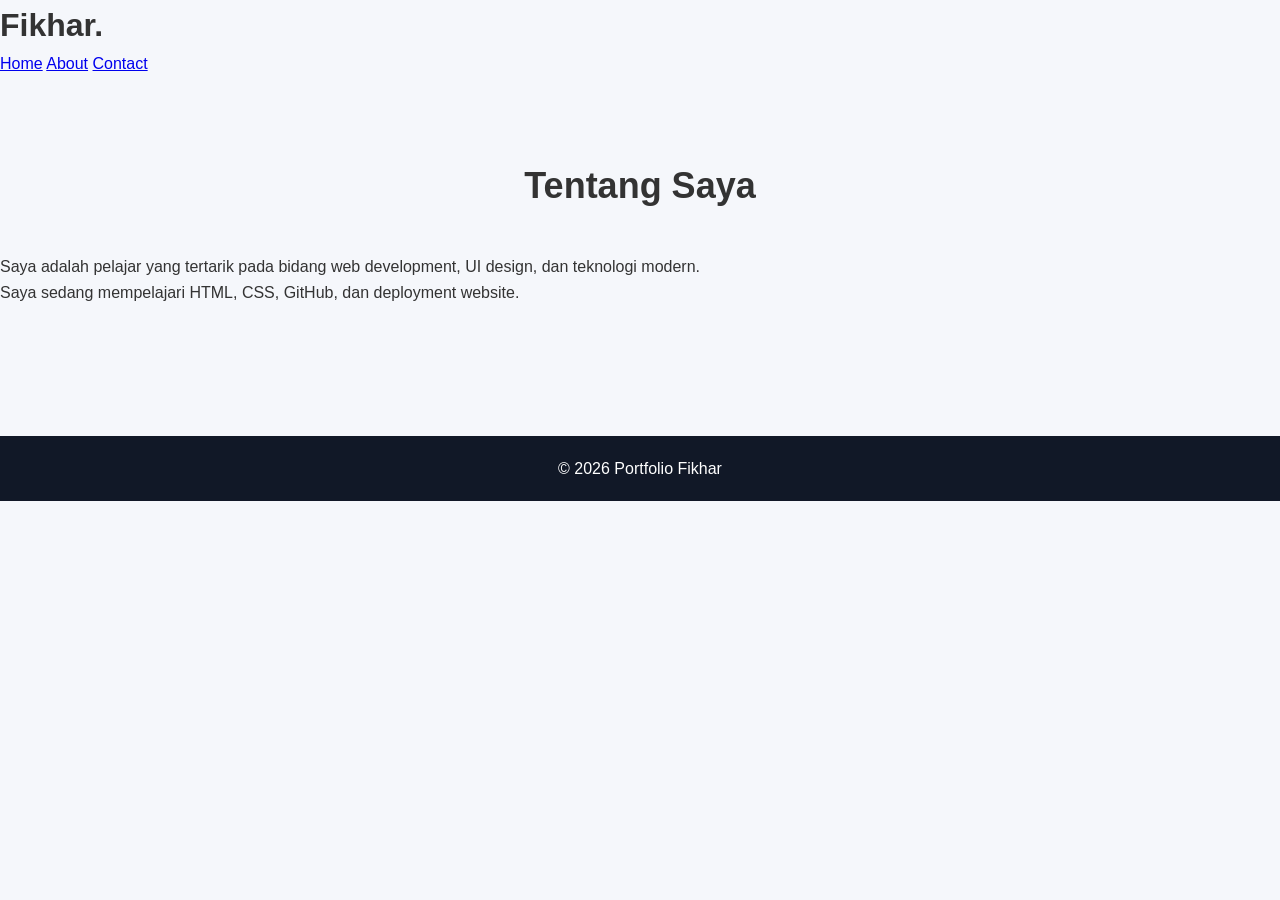
<file: about.html>
<!DOCTYPE html>
<html lang="id">
<head>
  <meta charset="UTF-8">
  <meta name="viewport" content="width=device-width, initial-scale=1.0">
  <title>About</title>
  <link rel="stylesheet" href="css/style.css">
</head>
<body>

  <header>
    <div class="container navbar">
      <h1 class="logo">Fikhar.</h1>

      <nav>
        <a href="index.html">Home</a>
        <a href="about.html">About</a>
        <a href="contact.html">Contact</a>
      </nav>
    </div>
  </header>

  <section class="about container">
    <h2>Tentang Saya</h2>

    <p>
      Saya adalah pelajar yang tertarik pada bidang web development,
      UI design, dan teknologi modern.
    </p>

    <p>
      Saya sedang mempelajari HTML, CSS, GitHub, dan deployment website.
    </p>
  </section>

  <footer>
    <p>© 2026 Portfolio Fikhar</p>
  </footer>

</body>
</html>
</file>
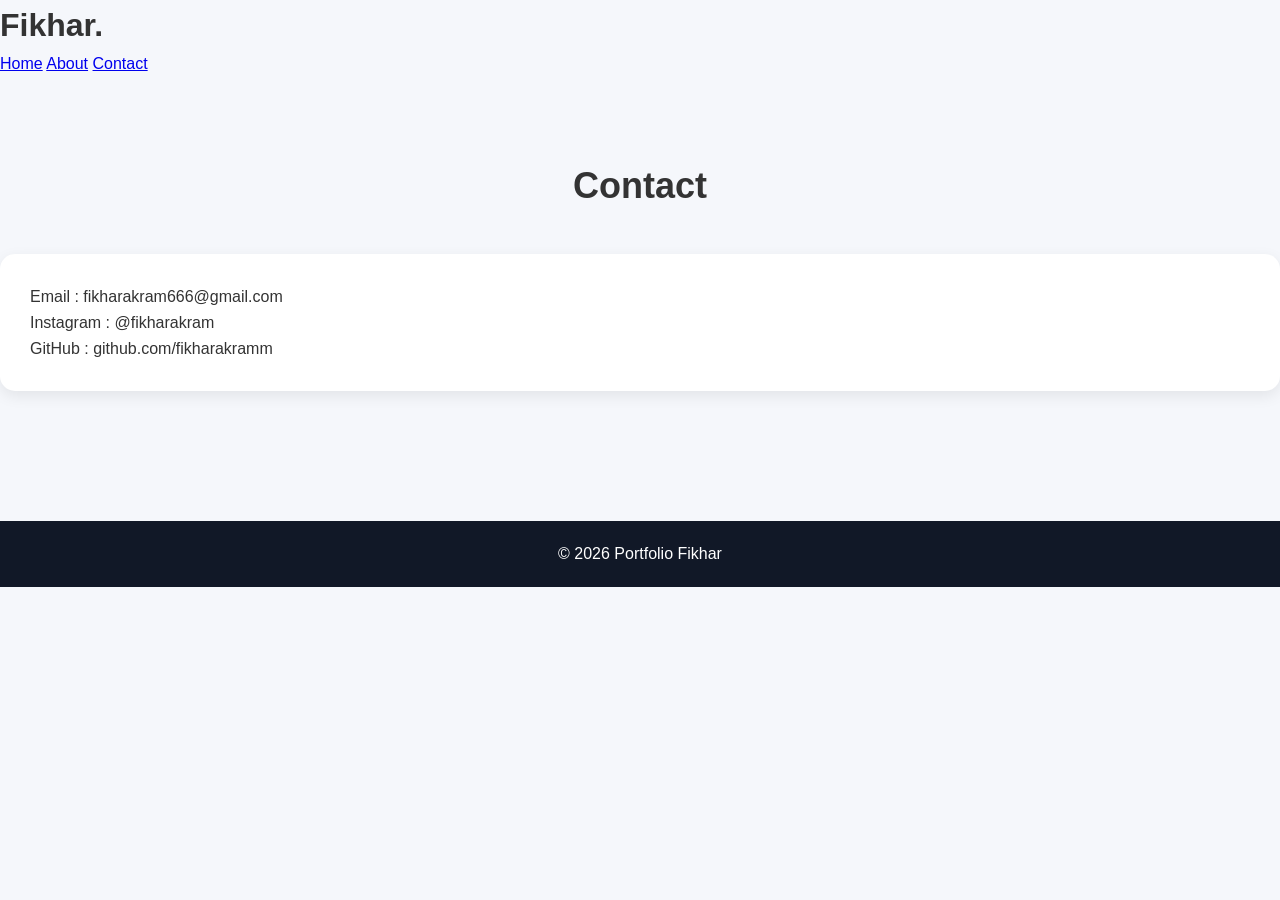
<file: contact.html>
<!DOCTYPE html>
<html lang="id">
<head>
  <meta charset="UTF-8">
  <meta name="viewport" content="width=device-width, initial-scale=1.0">
  <title>Contact</title>
  <link rel="stylesheet" href="css/style.css">
</head>
<body>

  <header>
    <div class="container navbar">
      <h1 class="logo">Fikhar.</h1>

      <nav>
        <a href="index.html">Home</a>
        <a href="about.html">About</a>
        <a href="contact.html">Contact</a>
      </nav>
    </div>
  </header>

  <section class="contact container">
    <h2>Contact</h2>

    <div class="contact-box">
      <p>Email : fikharakram666@gmail.com</p>
      <p>Instagram : @fikharakram</p>
      <p>GitHub : github.com/fikharakramm</p>
    </div>
  </section>

  <footer>
    <p>© 2026 Portfolio Fikhar</p>
  </footer>

</body>
</html>
</file>
<file: css/style.css>
* {
  margin: 0;
  padding: 0;
  box-sizing: border-box;
  font-family: Arial, sans-serif;
}

body {
  background: #f5f7fb;
  color: #333;
  line-height: 1.6;
}

{
  border-radius: 8px;
  text-decoration: none;
  transition: 0.3s;
}

.btn:hover {
  background: #1d4ed8;
}

.services {
  padding: 60px 0;
}

.services h2,
.about h2,
.contact h2 {
  text-align: center;
  margin-bottom: 40px;
  font-size: 36px;
}

.card-container {
  display: grid;
  grid-template-columns: repeat(auto-fit, minmax(250px, 1fr));
  gap: 20px;
}

.card {
  background: white;
  padding: 30px;
  border-radius: 15px;
  box-shadow: 0 5px 15px rgba(0,0,0,0.08);
  transition: 0.3s;
}

.card:hover {
  transform: translateY(-5px);
}

.about,
.contact {
  padding: 80px 0;
}

.contact-box {
  background: white;
  padding: 30px;
  border-radius: 15px;
  box-shadow: 0 5px 15px rgba(0,0,0,0.08);
}

footer {
  background: #111827;
  color: white;
  text-align: center;
  padding: 20px;
  margin-top: 50px;
}

@media (max-width: 768px) {
  .hero-content {
    flex-direction: column;
    text-align: center;
  }

  .hero h2 {
    font-size: 36px;
  }

  nav a {
    margin-left: 10px;
  }
}
</file>
